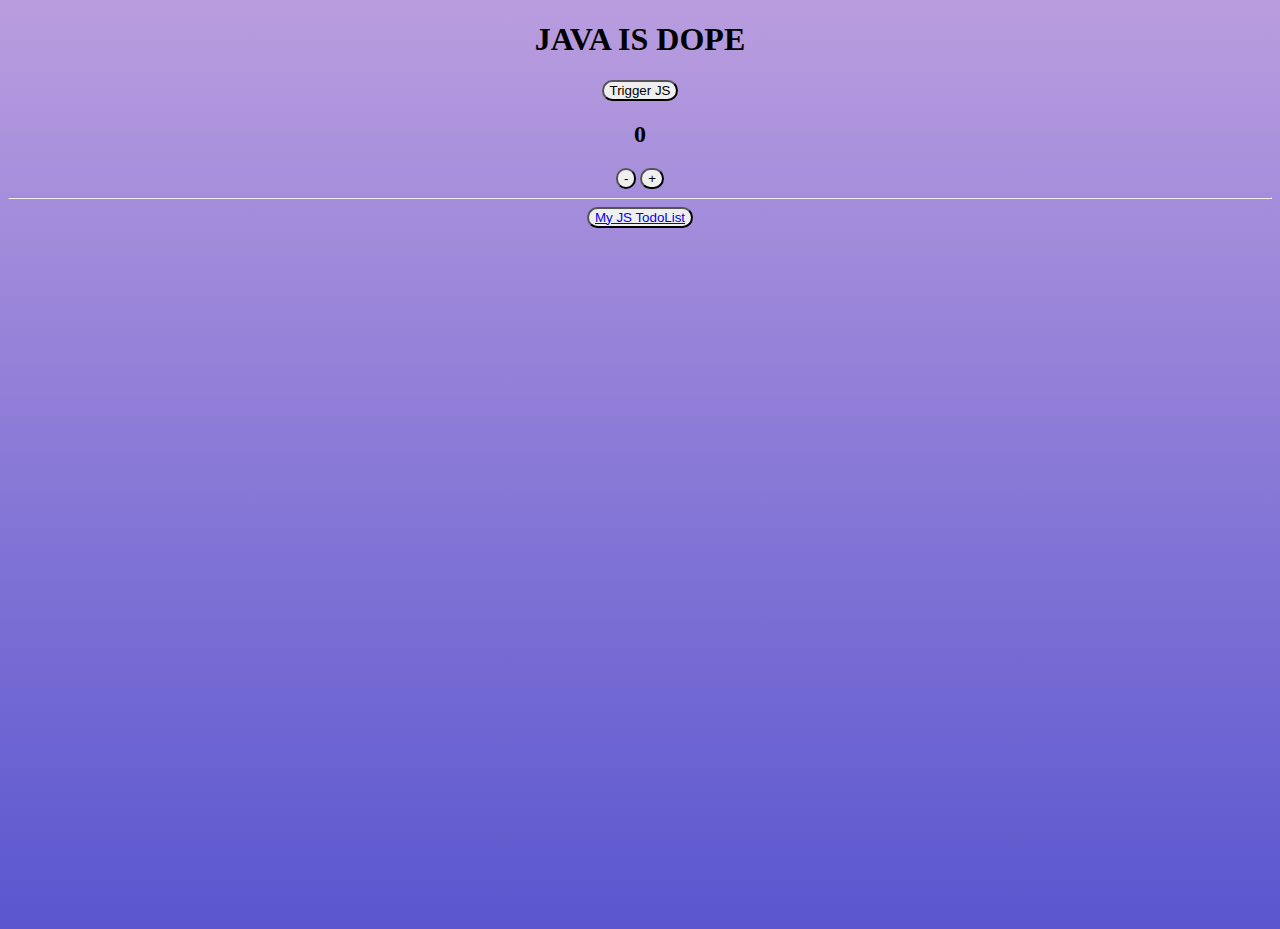
<file: index.html>
<!DOCTYPE html>
<html lang="en">
<head>
    <meta charset="UTF-8">
    <title>Title</title>
    <link rel="stylesheet" href="style.css">
</head>
<body id="ColorBody">
<h1 id="target">JAVA IS DOPE</h1>
<button onclick="RandomColor()">Trigger JS</button>

<!--JS Counter-->
<h2 class="screen">(...)</h2>
<button class="less"> -</button>
<button class="more"> +</button>

<hr>
<button><a href="todolist.html">My JS TodoList</a></button>

<script src="scripts.js"></script>
</body>
</html>
</file>
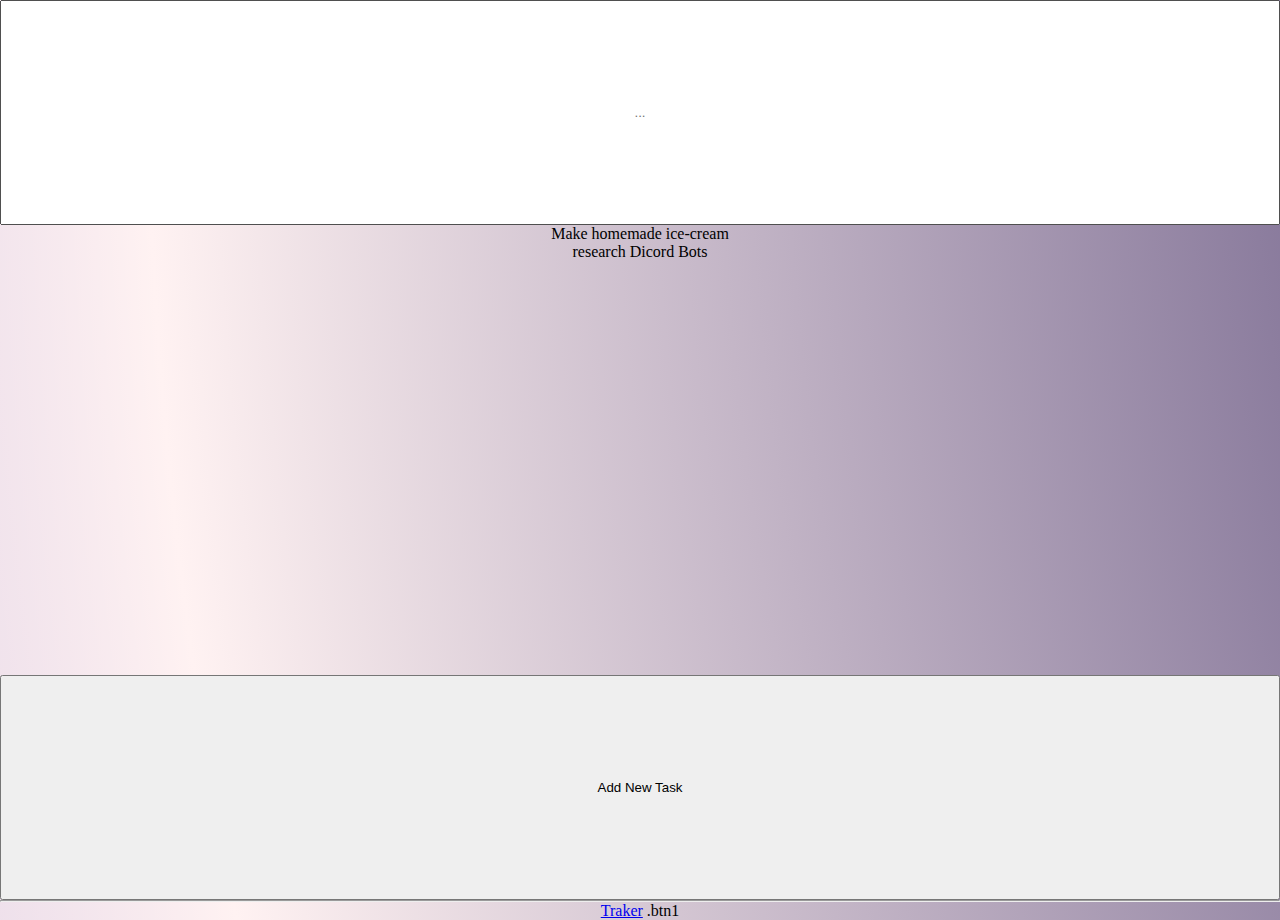
<file: todolist.html>
<!DOCTYPE html>
<html lang="en">
<head>
    <meta charset="UTF-8">
    <title>TodoList with Javascript and Bootstrap</title>
    <!-- CSS only -->
    <link href="https://cdn.jsdelivr.net/npm/bootstrap@5.2.0-beta1/dist/css/bootstrap.min.css" rel="stylesheet"
          integrity="sha384-0evHe/X+R7YkIZDRvuzKMRqM+OrBnVFBL6DOitfPri4tjfHxaWutUpFmBp4vmVor" crossorigin="anonymous">
</head>

<style>
    * {
        padding: 0;
        margin: 0;
        text-align: center;
    }

    :root {
        --c1: #EF9F9F;
        --c2: #827397;
        --c3: #FFF2F2;
        --c4: #92B4EC;
        --c5: #F1F0C0;
        --c6: #947EC3;
    }

    body {
        background: radial-gradient(ellipse at top, var(--c1), var(--c2), var(--c3), transparent), radial-gradient(ellipse at top, var(--c4), var(--c5), var(--c6), transparent);
        background-size: 400% 400%;
        -webkit-animation: animateWebKitNice 12s ease-in-out infinite;
        height: 100vh;
    }

    @-webkit-keyframes animateWebKitNice {
        0% {
            background-position: 0 50%
        }
        50% {
            background-position: 100% 100%
        }
        100% {
            background-position: 0 50%
        }
    }

    .countainer{
        height: 100vh;
        display: grid;
        grid-template-rows: 1fr 1fr 1fr 1fr;
    }

    .btn{
        grid-row: 4 / span 1;
    }
    .btn:hover{
        border: 50px #EF9F9F dashed;
    }
</style>

<body>
<div class="countainer">
<input type="text" id="myInput" placeholder="...">
<button class="btn btn-outline-dark" onclick="putTextInList()">Add New Task</button>

<ul class="myUL">
    <li>Make homemade ice-cream</li>
    <li>research Dicord Bots</li>
</ul>
</div>
<script>
    function putTextInList() {
        var inputField = document.getElementById("myInput").value;
        var newListItem = document.createElement("li");
        var textNode = document.createTextNode(inputField);
        newListItem.appendChild(textNode);
        document.querySelector(".myUL").appendChild(newListItem);
        document.getElementById("myInput").value = "";
    }
</script>

<hr>
<button1 class="btn btn-outline-dark"><a href="index.html">Traker</a></button1>
    .btn1
</body>
</html>
</file>
<file: style.css>
/*Css Variables*/
:root{
    --firstRGBcolor: rgba(109, 50, 187, 0.48);
    --secondRGBcolor: rgba(90, 86, 207, 1);
}

#ColorBody{
    background: linear-gradient(to bottom, var(--firstRGBcolor), var(--secondRGBcolor)) no-repeat;
    height: 100vh; /*100% aber nachdem der Code, das Bildschirm grosse gecheckt hat*/
}


#ColorBody{
    text-align: center;
}

button:hover{
    box-shadow: 10px 10px 10px 10px lightblue;
    transition: box-shadow 1000ms ease-out;
}

button{
    border-radius: 40px;
}
</file>
